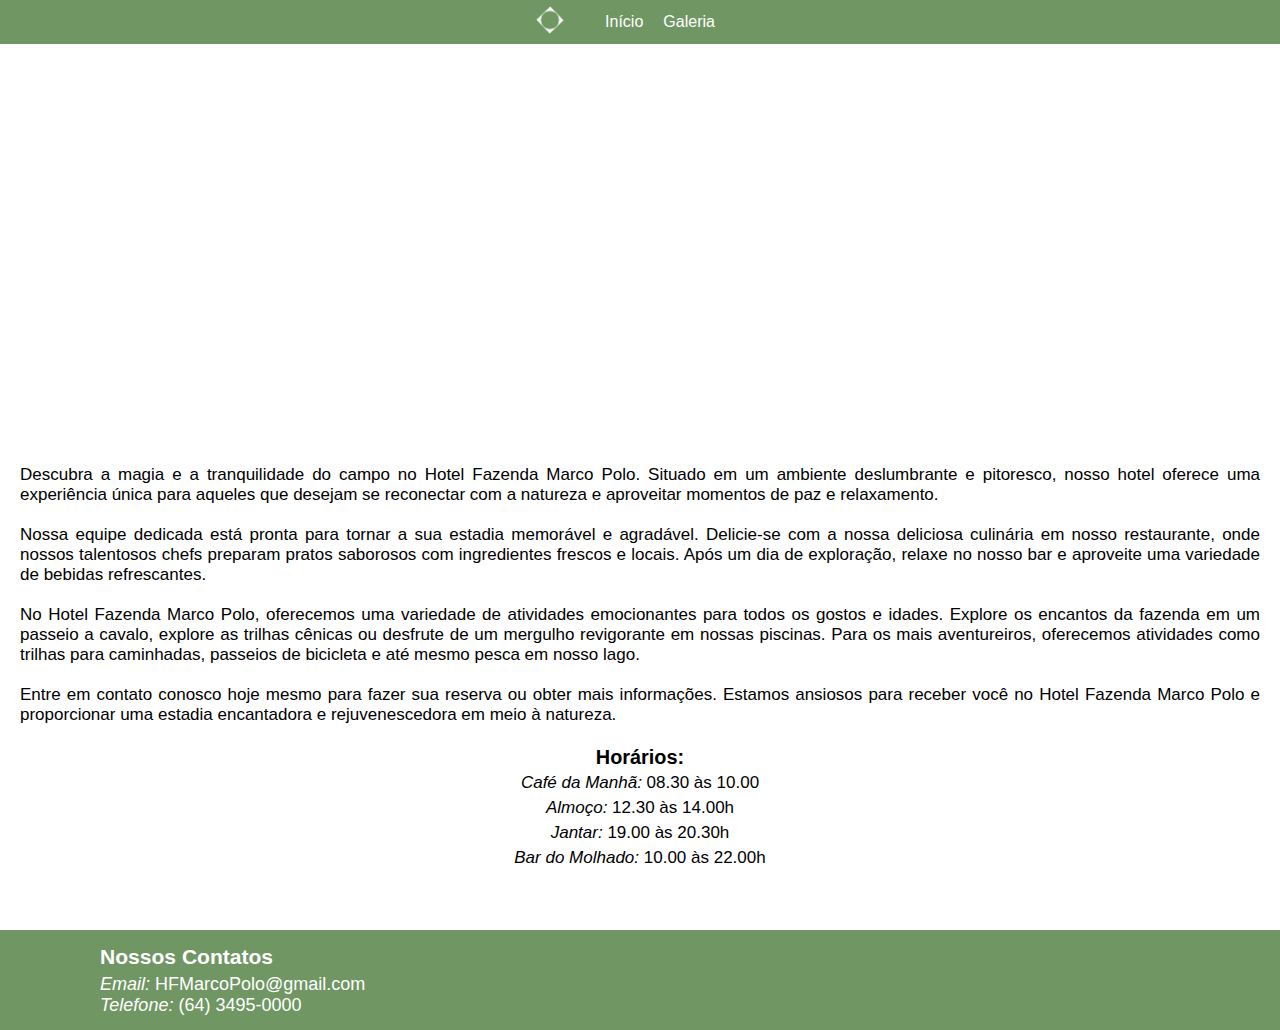
<file: index.html>
<!DOCTYPE html>
<html lang="pt-br">
<head>
    <meta charset="UTF-8">
    <meta name="viewport" content="width=device-width, initial-scale=1.0">
    <link rel="stylesheet" type="text/css" href="style.css" media="screen" />
    <link rel="icon" href="imagem/logo.png">

    <title>Hotel Fazenda Marco Polo</title>
</head>
<body>
    <header>
        <nav>        
            <div id="logo"> <img src="imagem/logo.png"> </div><br>
            <ul>
                <li><a href="index.html">Início</a></li>
                <li><a href="album.html">Galeria</a></li>
            </ul>
        </nav>
        <h1>MARCO POLO</h1> 
    </header>

    <div id="container">
        <article>

            <section id="intro">
                <div>
                    
                    <p>Descubra a magia e a tranquilidade do campo no Hotel Fazenda Marco Polo. Situado em um ambiente deslumbrante e pitoresco, nosso hotel oferece uma experiência única para aqueles que desejam se reconectar com a natureza e aproveitar momentos de paz e relaxamento.</p>
                    <br>
                    <p>Nossa equipe dedicada está pronta para tornar a sua estadia memorável e agradável. Delicie-se com a nossa deliciosa culinária em nosso restaurante, onde nossos talentosos chefs preparam pratos saborosos com ingredientes frescos e locais. Após um dia de exploração, relaxe no nosso bar e aproveite uma variedade de bebidas refrescantes.</p>
                    <br>
                    <p>No Hotel Fazenda Marco Polo, oferecemos uma variedade de atividades emocionantes para todos os gostos e idades. Explore os encantos da fazenda em um passeio a cavalo, explore as trilhas cênicas ou desfrute de um mergulho revigorante em nossas piscinas. Para os mais aventureiros, oferecemos atividades como trilhas para caminhadas, passeios de bicicleta e até mesmo pesca em nosso lago.</p>
                    <br> 
                    <p>Entre em contato conosco hoje mesmo para fazer sua reserva ou obter mais informações. Estamos ansiosos para receber você no Hotel Fazenda Marco Polo e proporcionar uma estadia encantadora e rejuvenescedora em meio à natureza.</p>
                    <br>
                    <div id="hrio">
                        <h3>Horários:</h3>
                        <p><i>Café da Manhã:</i> 08.30 às 10.00</p>
                        <p><i>Almoço:</i> 12.30 às 14.00h</p>
                        <p><i>Jantar:</i> 19.00 às 20.30h</p>
                        <p><i>Bar do Molhado:</i> 10.00 às 22.00h</p>
                    </div>
                </div>
            </section>
        </article>
    </div>

    <footer>
        <div>
            <h3>Nossos Contatos</h3>
            <p><span>Email:</span> HFMarcoPolo@gmail.com</p>
            <p><span>Telefone:</span> (64) 3495-0000</p>
        </div>
    </footer>

</body>
</html>
</file>
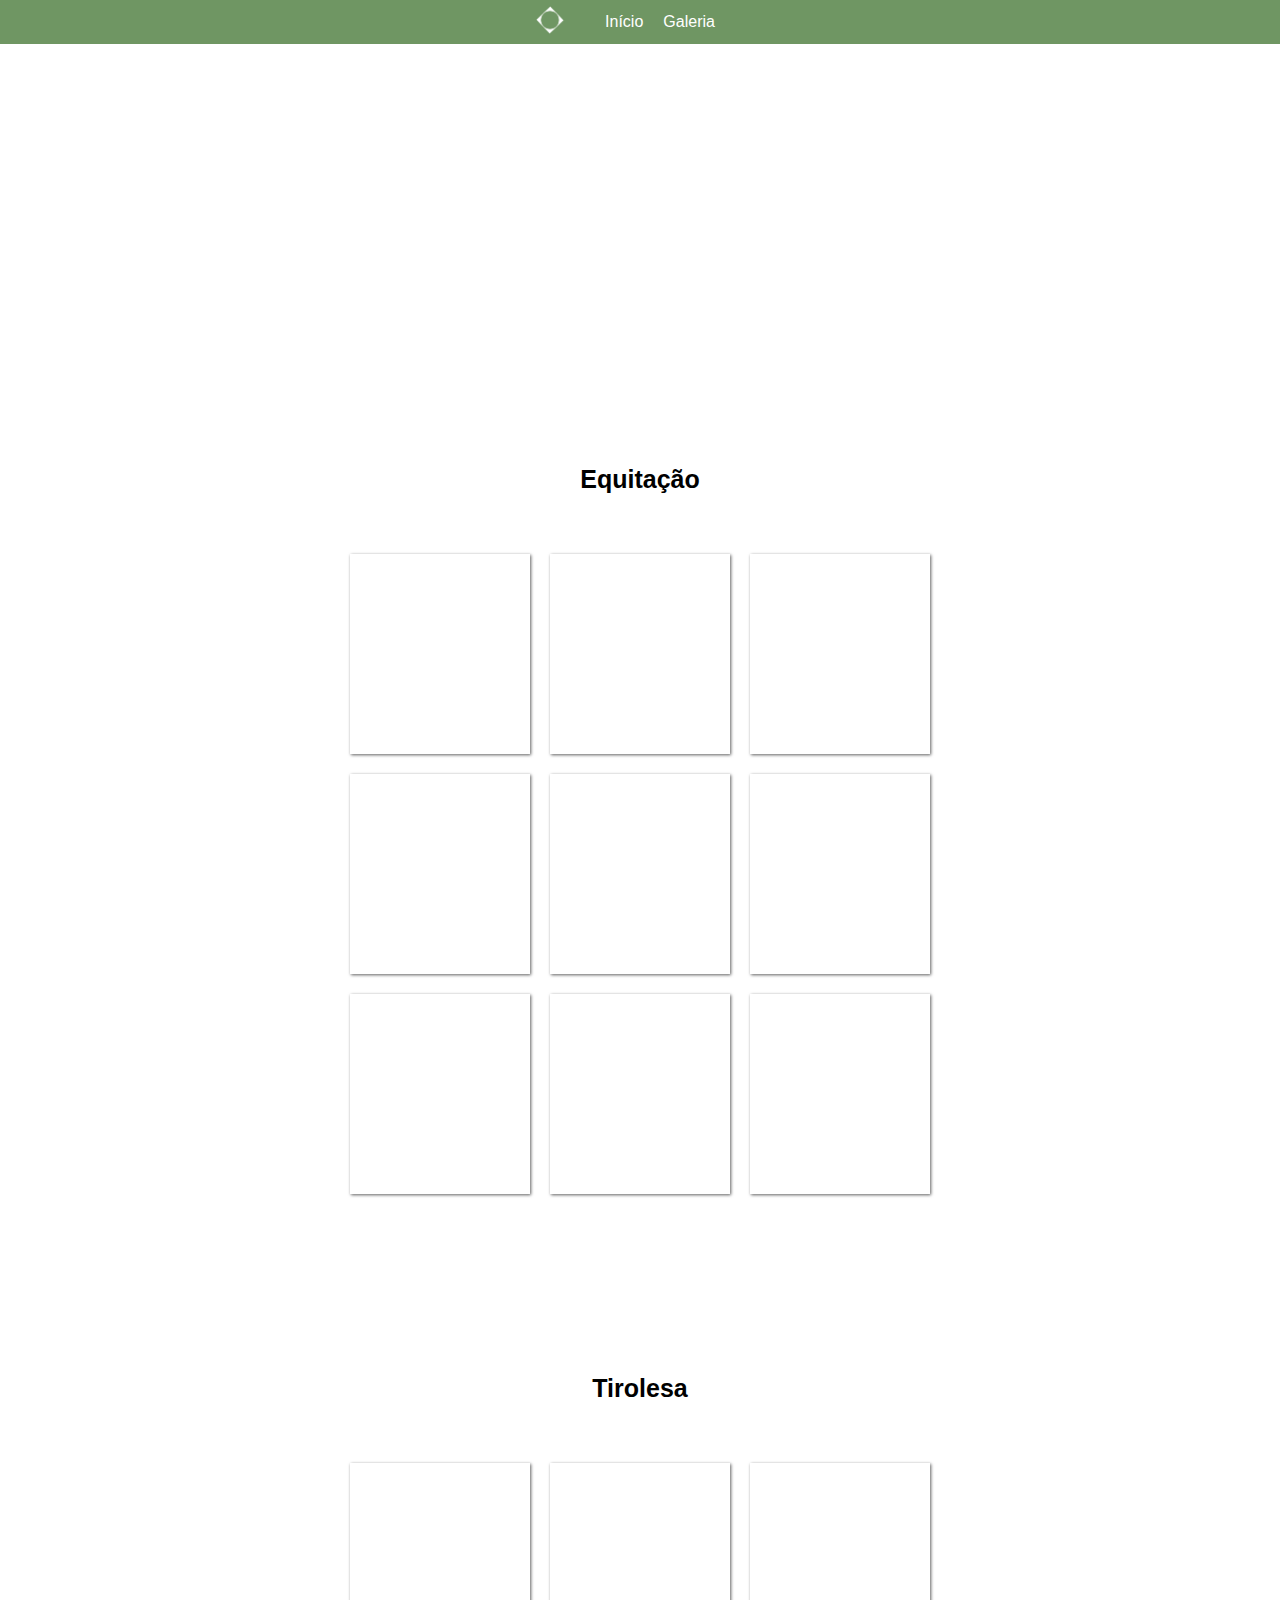
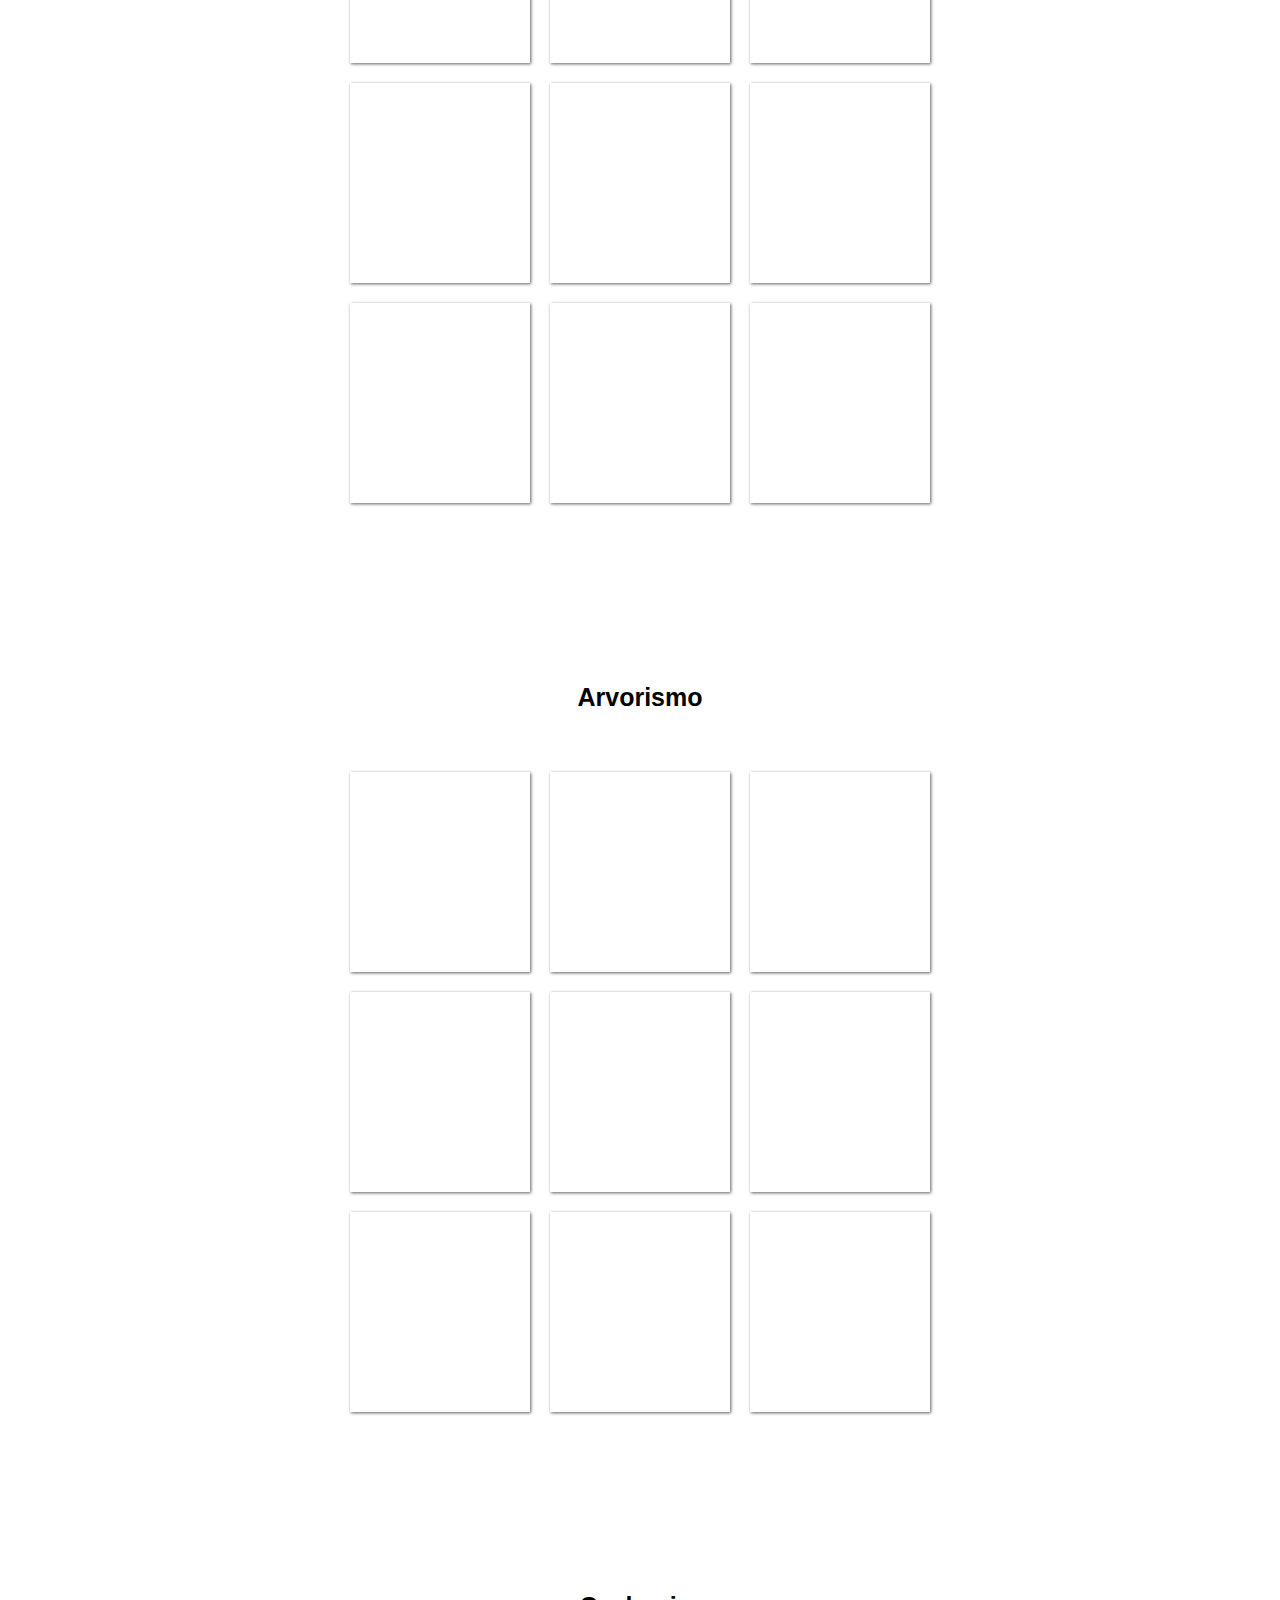
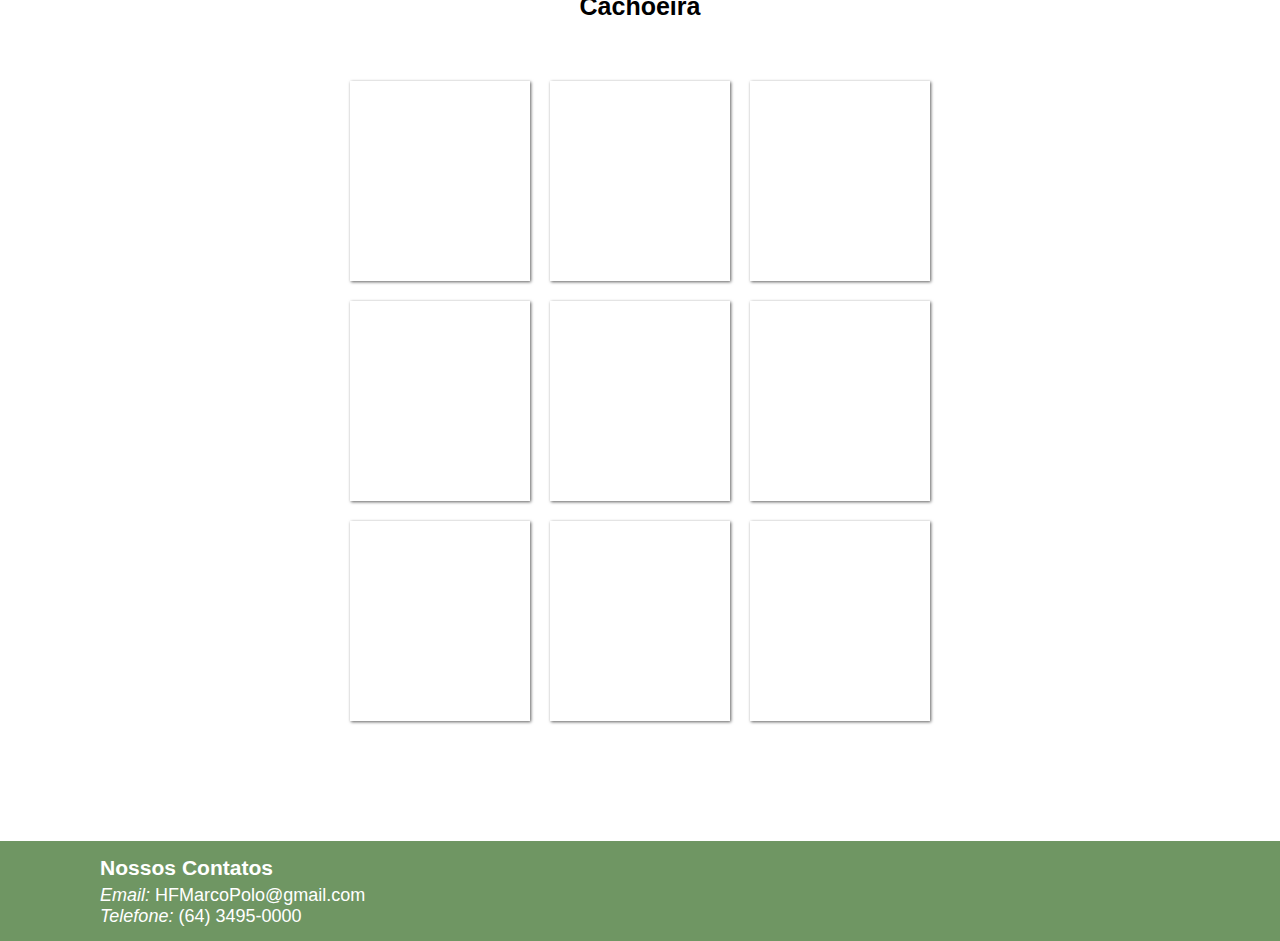
<file: album.html>
<!DOCTYPE html>
<html lang="pt-br">

<head>
  <meta charset="UTF-8">
  <meta name="viewport" content="width=device-width, initial-scale=1.0">
  <link rel="stylesheet" type="text/css" href="style.css" media="screen" />
  <link rel="icon" href="imagem/logo.png">

  <title>Hotel Fazenda Marco Polo</title>
</head>

<body>
    <header>
        <nav>        
            <div id="logo"> <img src="imagem/logo.png"> </div><br>
            <ul>
                <li><a href="index.html">Início</a></li>
                <li><a href="album.html">Galeria</a></li>
            </ul>
        </nav>
        <h1>MARCO POLO</h1> 
    </header>

  <div id="container">
    <article>
      <section id="equitacao">
        <div>
          <h2>Equitação</h2>
          <ul class="album">
            <li id="foto01"></li>
            <li id="foto02"></li>
            <li id="foto03"></li>
            <li id="foto04"></li>
            <li id="foto05"></li>
            <li id="foto06"></li>
            <li id="foto07"></li>
            <li id="foto08"></li>
            <li id="foto09"></li>
          </ul>
        </div>
      </section>

      <section id="tirolesa">
        <div>
          <h2>Tirolesa</h2>
          <ul class="album">

            <li id="foto10"></li>
            <li id="foto11"></li>
            <li id="foto12"></li>            
            <li id="foto13"></li>
            <li id="foto14"></li>
            <li id="foto15"></li>
            <li id="foto16"></li>
            <li id="foto17"></li>
            <li id="foto18"></li>
          </ul>
        </div>
      </section>

      <section id="arvore">
        <div>
          <h2>Arvorismo</h2>
          <ul class="album">

            <li id="foto19"></li>
            <li id="foto20"></li>
            <li id="foto21"></li>            
            <li id="foto22"></li>
            <li id="foto23"></li>
            <li id="foto24"></li>
            <li id="foto25"></li>
            <li id="foto26"></li>
            <li id="foto27"></li>
          </ul>
        </div>
      </section>

      <section id="cachoeira">
        <div>
          <h2>Cachoeira</h2>
          <ul class="album">

            <li id="foto28"></li>
            <li id="foto29"></li>
            <li id="foto30"></li>            
            <li id="foto31"></li>
            <li id="foto32"></li>
            <li id="foto33"></li>
            <li id="foto34"></li>
            <li id="foto35"></li>
            <li id="foto36"></li>
          </ul>
        </div>
      </section>
    </article>
  </div>

  <footer>
    <div>
      <h3>Nossos Contatos</h3>
      <p><span>Email:</span> HFMarcoPolo@gmail.com</p>
      <p><span>Telefone:</span> (64) 3495-0000</p>
    </div>
  </footer>

</body>

</html>
</file>
<file: style.css>
*{
    margin: 0;
    padding: 0;
    box-sizing: border-box;
  }
  
  body {
    font-family: 'Gill Sans', 'Gill Sans MT', Calibri, 'Trebuchet MS', sans-serif;
  }
  
  #logo img {
    width: 30px;
    height: 30px;
    margin-right: 10px;
    position: relative;
    right: 30px;
  }
  
  header {
    background-image: url(https://images.pexels.com/photos/5607876/pexels-photo-5607876.jpeg?auto=compress&cs=tinysrgb&w=1260&h=750&dpr=1);
    background-size: cover;
    background-repeat: no-repeat;
    background-attachment: fixed;
    background-position-y: -300px;
    height: 45vh;
    color: white;
    display: flex;
    justify-content: center;
  }
  
  header h1 {
    display: flex;
    align-items: center;
    font-size: 40px;
    font-family: 'Trebuchet MS', 'Lucida Sans Unicode', 'Lucida Grande', 'Lucida Sans', Arial, sans-serif;
    margin-top: 42px;
  }
  
  nav {
    color: #fff;
    padding: 5px;
    position: fixed;
    display: inline-flex;
    background-color: #6F9663;
    width: 100%;
    justify-content: center;
    align-items: center;
  }
  
  nav ul {
    list-style-type: none;
    display: flex;
    justify-content: center; 
    align-items: center;
    gap: 20px;
  }
  
  nav a {
    color: #fff;
    text-decoration: none;
  }
  
  
  .menu-dropdown ul {
    list-style: none;
    margin: 0px;
    padding: 0px;
    position: relative;
    left: 55px;
  }
  
  .menu-dropdown > ul > li {
    display: inline-block;
    position: relative;
  }
  
  .menu-dropdown > ul > li > a {
    display: block;
    padding: 10px 20px;
    color: white;
    text-decoration: none;
  }
  
  .menu-dropdown > ul > li:hover > a {
    background-color: #6F9663;
  }
  
  .menu-dropdown > ul > li > ul {
    display: none;
    position: absolute;
    top: 100%;
    background-color: #6F9663;
    border: 1px solid #6F9663;
    padding: 10px;
  }
  
  .menu-dropdown > ul > li:hover ul {
    display: block;
  }
  
  .menu-dropdown > ul > li > ul > li {
    display: block;
  }
  
  .menu-dropdown > ul > li > ul > li > a {
    display: block;
    padding: 5px 0;
    color: white;
    text-decoration: none;
  }
  
  .menu-dropdown > ul > li > ul > li > a:hover {
    color: black;
  }
  
  h2 {
    display: flex;
    justify-content: center;
    font-size: 25px;
  }
  
  section {
    padding: 60px 20px;
    text-align: justify;
    font-size: 17px;
  }
  
  #hrio {
    text-align: center;
    line-height: 25px;
  }
  
  footer {
    background-color: #6F9663;
    height: 100px;
    display: flex;
    align-items: center;
    font-size: 18px;
    font-family: 'Trebuchet MS', 'Lucida Sans Unicode', 'Lucida Grande', 'Lucida Sans', Arial, sans-serif;
    color: white;
    padding-left: 100px;
  }
  
  footer span {
    font-style: oblique;
  }
  
  footer h3 {
    padding-bottom: 5px;
  }

  
  .album {
    max-width: 700px;
    margin: 0 auto;
    padding: 50px;
    overflow: hidden;
    list-style: none;
  }
  
  .album li {
    float: left;
    width: calc(33.33% - 20px); /* Subtraia a margem para ajustar o tamanho corretamente */
    height: 200px;
    margin: 10px;
    border: 4px solid #ffffff;
    background-color: #ffffff;
    box-shadow: 1px 1px 3px #606060;
  }

  .album li:hover{
    transform: scale(2);
  }
  
  /*equitação*/
  #foto01 {
    background: url(https://images.pexels.com/photos/17168343/pexels-photo-17168343/free-photo-of-animal-bicho-preto-e-branco-p-b.jpeg?auto=compress&cs=tinysrgb&w=1260&h=750&dpr=1) no-repeat;
    background-position: 50% 50%;
    background-size: cover;
    background-color: #ffffff;
  }
  #foto02 {
    background: url(https://images.pexels.com/photos/13784269/pexels-photo-13784269.jpeg?auto=compress&cs=tinysrgb&w=1260&h=750&dpr=1) no-repeat;
    background-position: 50% 50%;
    background-size: cover;
    background-color: #ffffff;
  }
  #foto03 {
    background: url(https://images.pexels.com/photos/9981018/pexels-photo-9981018.jpeg?auto=compress&cs=tinysrgb&w=600&lazy=load) no-repeat;
    background-position: 50% 50%;
    background-size: cover;
    background-color: #ffffff;
  }
  #foto04 {
    background: url(https://images.pexels.com/photos/15883755/pexels-photo-15883755/free-photo-of-animal-bicho-fazenda-sitio.jpeg?auto=compress&cs=tinysrgb&w=600&lazy=load) no-repeat;
    background-position: 50% 50%;
    background-size: cover;
    background-color: #ffffff;
  }
  #foto05 {
    background: url(https://images.pexels.com/photos/13106979/pexels-photo-13106979.jpeg?auto=compress&cs=tinysrgb&w=600&lazy=load) no-repeat;
    background-position: 50% 50%;
    background-size: cover;
    background-color: #ffffff;
  }
  #foto06 {
    background: url(https://images.pexels.com/photos/9268899/pexels-photo-9268899.jpeg?auto=compress&cs=tinysrgb&w=600&lazy=load) no-repeat;
    background-position: 50% 50%;
    background-size: cover;
    background-color: #ffffff;
  }
  #foto07 {
    background: url(https://images.pexels.com/photos/8625117/pexels-photo-8625117.jpeg?auto=compress&cs=tinysrgb&w=600&lazy=load) no-repeat;
    background-position: 50% 50%;
    background-size: cover;
    background-color: #ffffff;
  }
  #foto08 {
    background: url(https://images.pexels.com/photos/15670952/pexels-photo-15670952/free-photo-of-fazenda-sitio-chacara-casa-na-fazenda.jpeg?auto=compress&cs=tinysrgb&w=600&lazy=load) no-repeat;
    background-position: 50% 50%;
    background-size: cover;
    background-color: #ffffff;
  }
  #foto09 {
    background: url(https://images.pexels.com/photos/2853919/pexels-photo-2853919.jpeg?auto=compress&cs=tinysrgb&w=600&lazy=load) no-repeat;
    background-position: 50% 50%;
    background-size: cover;
    background-color: #ffffff;
  }

  /*tirolesa*/
  #foto10 {
    background: url(https://images.pexels.com/photos/16698501/pexels-photo-16698501/free-photo-of-propaganda-anuncio-publicidade-passaro.jpeg?auto=compress&cs=tinysrgb&w=600) no-repeat;
    background-position: 50% 50%;
    background-size: cover;
    background-color: #ffffff;
  }
  #foto11 {
    background: url(https://images.pexels.com/photos/6156362/pexels-photo-6156362.jpeg?auto=compress&cs=tinysrgb&w=600&lazy=load) no-repeat;
    background-position: 50% 50%;
    background-size: cover;
    background-color: #ffffff;
  }  
  #foto12 {
    background: url(https://images.pexels.com/photos/6156358/pexels-photo-6156358.jpeg?auto=compress&cs=tinysrgb&w=600&lazy=load) no-repeat;
    background-position: 50% 50%;
    background-size: cover;
    background-color: #ffffff;
  }
  #foto13 {
    background: url(https://images.pexels.com/photos/9223078/pexels-photo-9223078.jpeg?auto=compress&cs=tinysrgb&w=600) no-repeat;
    background-position: 50% 50%;
    background-size: cover;
    background-color: #ffffff;
  }
  #foto14 {
    background: url(https://images.pexels.com/photos/9223081/pexels-photo-9223081.jpeg?auto=compress&cs=tinysrgb&w=600) no-repeat;
    background-position: 50% 50%;
    background-size: cover;
    background-color: #ffffff;
  }
  #foto15 {
    background: url(https://images.pexels.com/photos/9223072/pexels-photo-9223072.jpeg?auto=compress&cs=tinysrgb&w=600) no-repeat;
    background-position: 50% 50%;
    background-size: cover;
    background-color: #ffffff;
  }
  #foto16 {
    background: url(https://images.pexels.com/photos/6454835/pexels-photo-6454835.jpeg?auto=compress&cs=tinysrgb&w=600) no-repeat;
    background-position: 50% 50%;
    background-size: cover;
    background-color: #ffffff;
  }
  #foto17 {
    background: url(https://images.pexels.com/photos/13600236/pexels-photo-13600236.jpeg?auto=compress&cs=tinysrgb&w=600) no-repeat;
    background-position: 50% 50%;
    background-size: cover;
    background-color: #ffffff;
  }
  #foto18 {
    background: url(https://images.pexels.com/photos/12084941/pexels-photo-12084941.jpeg?auto=compress&cs=tinysrgb&w=600) no-repeat;
    background-position: 50% 50%;
    background-size: cover;
    background-color: #ffffff;
  }

  /* */
  #foto19 {
    background: url(https://alaya.com.br/upload/a9fc38dd070d3392d4f6e4c92cc45180-arvorismo1.jpg) no-repeat;
    background-position: 50% 50%;
    background-size: cover;
    background-color: #ffffff;
  }
  #foto20 {
    background: url(https://estacaofloresta.com.br/wp-content/uploads/2017/12/arvorismo-no-brasil.jpg) no-repeat;
    background-position: 50% 50%;
    background-size: cover;
    background-color: #ffffff;
  }
  #foto21 {
    background: url(https://apuamarafting.com.br/wp-content/uploads/2017/09/arvorismo03-1700x956.jpg) no-repeat;
    background-position: 50% 50%;
    background-size: cover;
    background-color: #ffffff;
  }
  #foto22 {
    background: url(https://www.bonitoway.com.br/public/posts/bw_descubra_como_e_onde_praticar_arvorismo_em_bonito_ms_a.png) no-repeat;
    background-position: 50% 50%;
    background-size: cover;
    background-color: #ffffff;
  }
  #foto23 {
    background: url(https://www.imparcial.com.br/assets/images/galeria/1567205055.jpg) no-repeat;
    background-position: 50% 50%;
    background-size: cover;
    background-color: #ffffff;
  }
  #foto24 {
    background: url(https://parquevilavelha.com.br/wp-content/uploads/2020/10/arvorismo_capa.jpg) no-repeat;
    background-position: 50% 50%;
    background-size: cover;
    background-color: #ffffff;
  }
  #foto25 {
    background: url(https://parquevilavelha.com.br/wp-content/uploads/2020/10/arvorismo-47.jpg) no-repeat;
    background-position: 50% 50%;
    background-size: cover;
    background-color: #ffffff;
  }
  #foto26 {
    background: url(https://www.panoramadoturismo.com.br/wp-content/uploads/2021/06/avilavelhhax.jpg) no-repeat;
    background-position: 50% 50%;
    background-size: cover;
    background-color: #ffffff;
  }
  #foto27 {
    background: url(https://parquevilavelha.com.br/wp-content/uploads/2020/10/arvorismo-66.jpg) no-repeat;
    background-position: 50% 50%;
    background-size: cover;
    background-color: #ffffff;
  }

  /*cachoeira*/
  #foto28 {
    background: url(https://www.guiachapadaveadeiros.com/wp-content/uploads/2019/10/cachoeira-santa-barbara-guia-chapada-veadeiros-cavalcante.jpg) no-repeat;
    background-position: 50% 50%;
    background-size: cover;
    background-color: #ffffff;
  }
  #foto29 {
    background: url(https://dynamic-media-cdn.tripadvisor.com/media/photo-o/0a/08/63/3e/cachoeira-santa-barbara.jpg?w=1200&h=1200&s=1) no-repeat;
    background-position: 50% 50%;
    background-size: cover;
    background-color: #ffffff;
  }
  #foto30 {
    background: url(https://dynamic-media-cdn.tripadvisor.com/media/photo-o/0f/11/ae/76/tudo-azul.jpg?w=1200&h=1200&s=1) no-repeat;
    background-position: 50% 50%;
    background-size: cover;
    background-color: #ffffff;
  }
  #foto31 {
    background: url(https://classeturista.com/wp-content/uploads/2020/02/Cachoeira-Santa-B%C3%A1rbara-foto-1-scaled-e1599999705717.jpg) no-repeat;
    background-position: 50% 50%;
    background-size: cover;
    background-color: #ffffff;
  }
  #foto32 {
    background: url(https://www.tevejopelomundo.com.br/wp-content/uploads/2017/10/cavalcante-santa-barbara.jpg) no-repeat;
    background-position: 50% 50%;
    background-size: cover;
    background-color: #ffffff;
  }
  #foto33 {
    background: url(https://partiuviajarblog.com.br/wp-content/uploads/2019/10/IMG_7730.jpg) no-repeat;
    background-position: 50% 50%;
    background-size: cover;
    background-color: #ffffff;
  }
  #foto34 {
    background: url(https://desviantes.blob.core.windows.net/desviantes/media/adventures/items/be39ebe7b2d7ae6aeb03829df379984d.JPG) no-repeat;
    background-position: 50% 50%;
    background-size: cover;
    background-color: #ffffff;
  }
  #foto35 {
    background: url(https://static.pacotebarato.com.br/Cachoeira-Santa-Barbara.jpg) no-repeat;
    background-position: 50% 50%;
    background-size: cover;
    background-color: #ffffff;
  }
  #foto36 {
    background: url(https://i0.wp.com/jannaguia.com.br/wp-content/uploads/2021/08/IMG_1087-e1630017390427.jpeg?fit=960%2C642&ssl=1) no-repeat;
    background-position: 50% 50%;
    background-size: cover;
    background-color: #ffffff;
  }

  @media (max-width: 600px) {
    header {
      height: 25vh;
    }
    header h1 {
      font-size: 30px;
    }
    
    .menu-dropdown ul {
      position: absolute;
      top: 42px;
      left: 0;
      width: 100%;
      background-color: #6F9663;
      display: none;
    }
  
    .menu-dropdown > ul > li {
      display: block;
    }
  
    .menu-dropdown > ul > li > ul {
      position: static;
      background-color: transparent;
      border: none;
      padding: 0;
    }
  
    .menu-dropdown > ul > li:hover ul {
      display: block;
    }
    
    .album li {
        width: calc(50% - 10px);
        height: 110px;
        margin: 5px;
        display: flex;
    }
      
    section {
      padding: 30px;
      font-size: 15px;
    }
  
    footer {
      padding-left: 20px;
      font-size: 14px;
    }
  }
</file>
